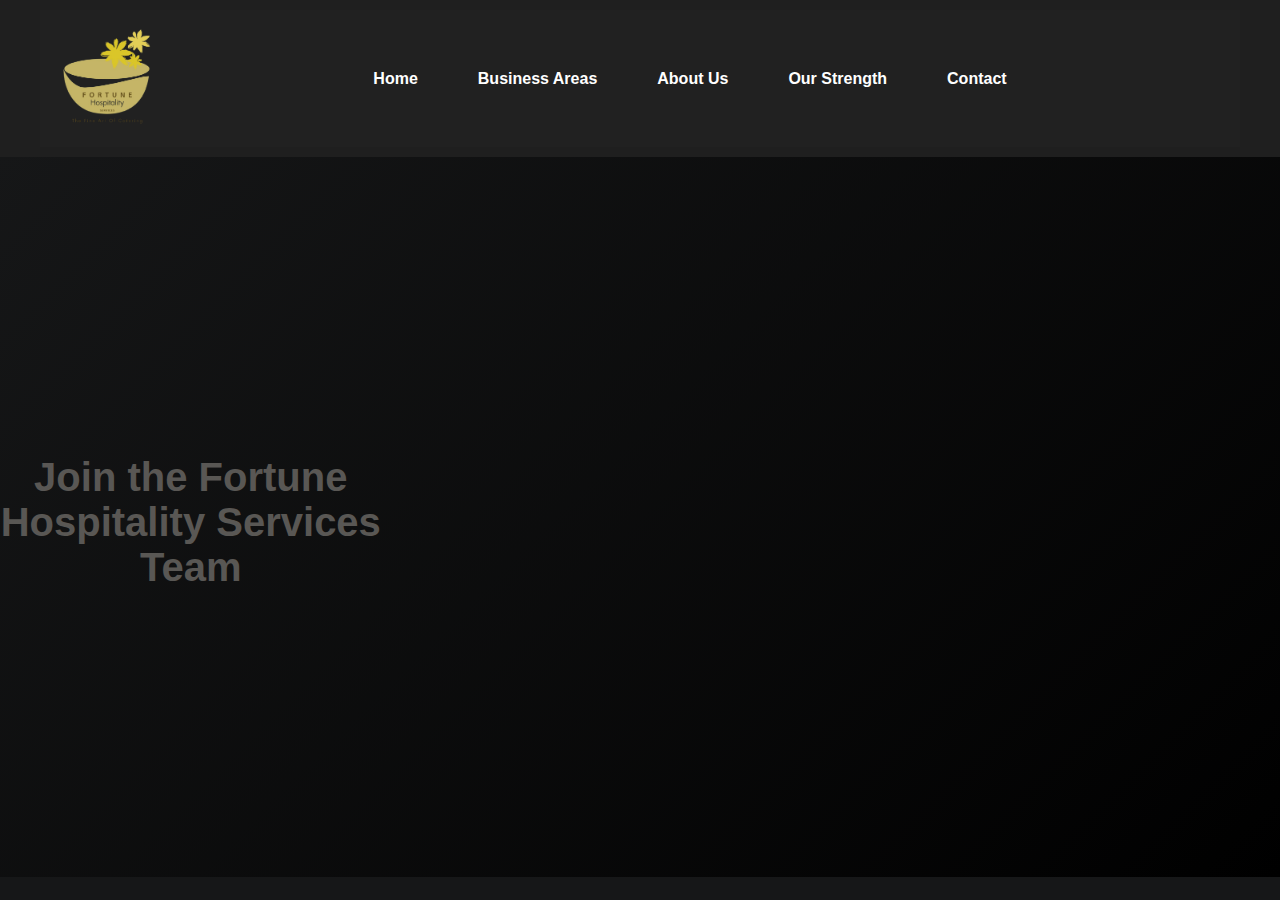
<file: carrers.html>
<!DOCTYPE html>
<html lang="en">
<head>
    <meta charset="UTF-8">
    <meta name="viewport" content="width=device-width, initial-scale=1.0">
    <title>Careers at Fortune Hospitality Services (FHS)</title>
    <link rel="stylesheet" href="car_style.css">
</head>
<body>
    <header class="header" data-header style="color: gray;">
        <div class="container">
            <nav class="navbar" data-navbar>
                <a href="#" class="logo">
                    <img src="./assets/images/logo-2.png" width="100" height="50" alt="">
                </a>
                <!-- <button class="close-btn" aria-label="Close menu" data-nav-toggler>
                    <ion-icon name="close-outline" aria-hidden="true"></ion-icon>
                </button> -->
                <ul class="navbar-list">
                    <li class="navbar-item">
                        <a href="./index.html" class="navbar-link hover-underline active">
                            <div class="separator"></div>
                            <span class="span">Home</span>
                        </a>
                    </li>
                    <li class="navbar-item">
                        <a href="./index.html#Buisness" class="navbar-link hover-underline">
                            <div class="separator"></div>
                            <span class="span">Business Areas</span>
                        </a>
                    </li>
                    <li class="navbar-item">
                        <a href="./aboutus.html" class="navbar-link hover-underline">
                            <div class="separator"></div>
                            <span class="span">About Us</span>
                        </a>
                    </li>
                    <li class="navbar-item">
                        <a href="./index.html#Strength" class="navbar-link hover-underline">
                            <div class="separator"></div>
                            <span class="span">Our Strength</span>
                        </a>
                    </li>
                    <li class="navbar-item">
                        <a href="./index.html#Contact" class="navbar-link hover-underline">
                            <div class="separator"></div>
                            <span class="span">Contact</span>
                        </a>
                    </li>
                </ul>
                <button class="nav-open-btn" aria-label="Open menu" data-nav-toggler>
                    <span class="line line-1"></span>
                    <span class="line line-2"></span>
                    <span class="line line-3"></span>
                </button>
                <div class="overlay" data-nav-toggler data-overlay></div>
            </nav>
        </div>
    </header>

    <!-- Main Section -->
    <section id="vacancies">
        <div class="container" style="display: flex; gap: 70px;">
            <h1 style="margin-left: -90px;">Join the Fortune Hospitality Services Team</h1>
            <!--<p style="color: white;">Explore our current job openings and apply below:</p> -->

            <!-- Job Vacancies Grid -->
            <div class="job-grid">
                <!-- Job Vacancy 1 -->
                <div class="job fade-in" >
                    <h2>Front Desk Manager</h2>
                    <p > <strong>Requirements:</strong> 3+ years experience in hospitality management.</p>
                    <button class="apply-btn" onclick="showForm('Front Desk Manager')">Apply Now</button>
                </div>

                <!-- Job Vacancy 2 -->
                <div class="job fade-in">
                    <h2>Chef</h2>
                    <p><strong>Requirements:</strong> 5+ years experience in culinary arts.</p>
                    <button class="apply-btn" onclick="showForm('Chef')">Apply Now</button>
                </div>

                <!-- Job Vacancy 3 -->
                <div class="job fade-in">
                    <h2>Housekeeping Supervisor</h2>
                    <p><strong>Requirements:</strong> 2+ years experience in hospitality.</p>
                    <button class="apply-btn" onclick="showForm('Housekeeping Supervisor')">Apply Now</button>
                </div>

                <!-- Job Vacancy 4 -->
                <div class="job fade-in">
                    <h2>Sales Executive</h2>
                    <p><strong>Requirements:</strong> 4+ years experience in sales.</p>
                    <button class="apply-btn" onclick="showForm('Sales Executive')">Apply Now</button>
                </div>
            </div>
        </div>
    </section>

    <!-- Modal for Application Form -->
    <div id="application-modal" class="modal">
        <div class="modal-content">
            <span class="close" onclick="closeForm()">&times;</span>
            <h2>Apply for <span id="job-title"></span></h2>
            <form action="https://api.web3forms.com/submit" enctype="multipart/form-data" method="POST" id="apply-form" onsubmit="handleSubmit(event)">
                <input type="hidden" name="access_key" value="5a888596-9305-48c1-a715-3fe0cc23a7c4">
                <label for="name">Full Name:</label>
                <input type="text" id="name" name="name" placeholder="John Doe" required>
                <label for="email">Email Address:</label>
                <input type="email" id="email" name="email" placeholder="johndoe@example.com" required>
                <label for="phone">Phone Number:</label>
                <input type="tel" id="phone" name="phone" placeholder="+91 9876543210" required>
                <label for="resume">Upload Resume:</label>
                <input type="file" id="resume" name="resume" required>
                <button type="submit">Submit Application</button>
            </form>
        </div>
    </div>

    <script>
        function handleSubmit(event) {
            event.preventDefault(); // Prevent the default form submission
    
            const form = document.getElementById('apply-form');
            const formData = new FormData(form); // Create a FormData object from the form
    
            // Send form data using Fetch API
            fetch('https://api.web3forms.com/submit', {
                method: 'POST',
                body: formData,
            })
            .then(response => response.json())
            .then(data => {
                if (data.success) {
                    alert('Application submitted successfully!');
                    closeForm(); // Optionally close the form
                } else {
                    alert('Error submitting application. Please try again. Error: ' + data.message);
                }
            })
            .catch(error => {
                console.error('Error:', error);
                alert('An error occurred. Please try again later.');
            });
        }
    
        function showForm(jobTitle) {
            document.getElementById('job-title').innerText = jobTitle;
            document.getElementById('application-modal').style.display = 'block';
        }
    
        function closeForm() {
            document.getElementById('application-modal').style.display = 'none';
        }
    </script>

    <script src="car_script.js"></script>
</body>
</html>
</file>
<file: car_style.css>
/* General Styles */
body {
    font-family: 'Poppins', sans-serif;
    margin: 0;
    padding: 0;
    background-color:var(--eerie-black-1);
    scroll-behavior: smooth;
}

/* Navigation Bar */
nav {
    background-color:var(--eerie-black-4);
    padding: 1rem;
    text-align: center;
    position: sticky;
    top: 0;
    z-index: 1000;
}

nav ul {
    list-style: none;
    padding: 0;
    margin: 0;
}

nav ul li {
    display: inline;
    margin: 0 20px;
}

nav ul li a {
    color: white;
    text-decoration: none;
    font-weight: bold;
    transition: color 0.3s;
}

nav ul li a:hover {
    color: #C4DAD2;
}

/* Vacancies Section */
#vacancies {
    padding: 4rem 0;
    background: linear-gradient(135deg, var(--eerie-black-1), var(--black));
}

.container {
    max-width: 1100px;
    margin: 0 auto;
    padding: 0 20px;
}

h1 {
    text-align: center;
    color: var(--davys-grey);
    font-size: 2.5rem;
    margin-bottom: 1rem;
}

h2{
    color:var(--gold-crayola);
}
p {
    text-align: left;
    font-size: 1.2rem;
    color:rgb(233, 227, 217);
    margin-bottom: 2.5rem;
}

/* Scroll Animation */
.fade-in {
    opacity: 0;
    /* transform: translateY(30px);
    transition: opacity 0.6s ease-out, transform 0.6s ease-out; */
}

.fade-in.active {
    opacity: 1;
    /* transform: translateY(0); */
}

/* Job Grid */
.job-grid {
    display: grid;
    grid-template-columns: repeat(2, 1fr);
    gap: 2rem; /* Space between cards */
}

.job {
    background-color:var(--eerie-black-1);
    padding: 2rem; /* Reduced padding for compactness */
    border-radius: 15px;
    box-shadow: 0 6px 15px rgba(0, 0, 0, 0.1);
    transition: transform 0.3s, box-shadow 0.3s;
}

.job:hover {
    transform: translateY(-10px);
    box-shadow: 0 8px 20px rgba(0, 0, 0, 0.2);
}

.apply-btn {
    background-color:var(--smoky-black-3);
    color: white;
    padding: 0.75rem 1.5rem;
    border: none;
    border-radius: 5px;
    cursor: pointer;
    transition: background-color 0.3s;
}

.apply-btn:hover {
    background-color: var(--quick-silver);
}

/* Modal Styles */
.modal {
    display: none;
    position: fixed;
    z-index: 1000;
    left: 0;
    top: 0;
    width: 100%;
    height: 100%;
    background-color: rgba(0, 0, 0, 0.5);
    align-items: center;
    justify-content: center;
}

.modal-content {
    background-color:var(--eerie-black-1);
    padding: 2rem;
    border-radius: 10px;
    width: 50%;
    max-width: 600px;
    box-shadow: 0 6px 20px rgb(43, 40, 40);
    position: relative;
    animation: slideDown 0.4s ease;
}

@keyframes slideDown {
    from {
        opacity: 0;
        transform: translateY(-50px);
    }
    to {
        opacity: 1;
        transform: translateY(0);
    }
}

.close {
    position: absolute;
    top: 10px;
    right: 20px;
    font-size: 24px;
    color: var(--gold-crayola);
    cursor: pointer;
}

form label {
    display: block;
    margin: 1rem 0 0.5rem;
    color: var(--davys-grey);
    font-size: 1.1rem;
}

form input {
    width: 100%;
    padding: 0.75rem;
    margin-bottom: 1rem;
    border: 1px solid #707a7a;
    border-radius: 5px;
    font-size: 1rem;
}

input::placeholder {
    color:var(--davys-grey);
}

button[type="submit"] {
    background-color:var(--black);
    color: rgb(247, 243, 243);
    padding: 0.75rem 1.5rem;
    border: none;
    border-radius: 5px;
    cursor: pointer;
    width: 100%;
    font-size: 1.2rem;
    transition: background-color 0.3s;
}

button[type="submit"]:hover {
    background-color:var(--eerie-black-1);
}

/* Responsive Design */
@media (max-width: 768px) {
    .job-grid {
        grid-template-columns: 1fr; /* Single column on small screens */
    }

    .modal-content {
        width: 90%;
    }
}

/* Navbar styles */
.header {
    background-color: #1f1f1f; /* Dark background matching the image */
    color: #fff; /* Text color */
    padding: 10px 0;
    position: relative;
    width: 100%;
}

.container {
    display: flex;
    justify-content: space-between;
    align-items: center;
    max-width: 1200px;
    margin: 0 auto;
    padding: 0 15px;
}

.navbar {
    display: flex;
    align-items: center;
    justify-content: space-between;
    width: 100%;
}

.logo img {
    width: 100px;
    height: auto;
}

.navbar-list {
    display: flex;
    list-style-type: none;
    margin: 0;
    padding: 0;
}

.navbar-item {
    margin-left: 20px;
}

.navbar-link {
    text-decoration: none;
    color: #fff;
    font-size: 16px;
    position: relative;
    padding: 10px;
    transition: color 0.3s;
}

.navbar-link:hover {
    color: var(--gold-crayola); /* Hover color for the links */
}

.navbar-link .separator {
    height: 2px;
    background-color: var(--gold-crayola); /* Underline color */
    width: 0;
    transition: width 0.3s;
    position: absolute;
    bottom: 0;
    left: 0;
}

.navbar-link:hover .separator {
    width: 100%;
}

.nav-open-btn {
    display: none;
}

@media (max-width: 768px) {
    .navbar-list {
        display: none;
        flex-direction: column;
        position: absolute;
        top: 100%;
        left: 0;
        right: 0;
        background-color: #1f1f1f;
        z-index: 100;
    }

    .navbar-item {
        margin-left: 0;
        margin-bottom: 20px;
    }

    .nav-open-btn {
        display: block;
        cursor: pointer;
        border: none;
        background: none;
    }

    .line {
        width: 25px;
        height: 3px;
        background-color: #fff;
        margin: 5px;
        transition: transform 0.3s ease;
    }

    .close-btn {
        display: block;
        font-size: 20px;
        color: #fff;
        cursor: pointer;
        border: none;
        background: none;
    }

    .overlay {
        display: none;
        position: fixed;
        top: 0;
        left: 0;
        width: 100%;
        height: 100%;
        background-color: rgba(0, 0, 0, 0.5);
        z-index: 50;
    }

    .overlay.active {
        display: block;
    }
}

:root {

    /**
     * COLORS
     */
  
     --gold-crayola: hsl(38, 61%, 73%);
     --quick-silver: hsla(0, 0%, 65%, 1);
     --davys-grey: hsla(30, 3%, 34%, 1);
     --smoky-black-1: hsla(40, 12%, 5%, 1);
     --smoky-black-2: hsla(30, 8%, 5%, 1);
     --smoky-black-3: hsla(0, 3%, 7%, 1);
     --eerie-black-1: hsla(210, 4%, 9%, 1);
     --eerie-black-2: rgb(30, 30, 31);
     --eerie-black-3: hsla(180, 2%, 8%, 1);
     --eerie-black-4: hsla(0, 0%, 13%, 1);
     --white: hsla(0, 0%, 100%, 1);
     --white-alpha-20: hsla(0, 0%, 100%, 0.2);
     --white-alpha-10: hsla(0, 0%, 100%, 0.1);
     --black: hsla(0, 0%, 0%, 1);
     --black-alpha-80: hsla(0, 0%, 0%, 0.8);
     --black-alpha-15: hsla(0, 0%, 0%, 0.15);
   
    /**
     * GRADIENT COLOR
     */
  
    --loading-text-gradient: linear-gradient(90deg, transparent 0% 16.66%, var(--very-light-gray-3) 33.33% 50%,  transparent 66.66% 75%);
    --gradient-1: linear-gradient(to top,hsla(0, 0%, 0%, 0.9),hsla(0, 0%, 0%, 0.7),transparent);
  
    /**
     * TYPOGRAPHY
     */
  
    /* font-family */
    --fontFamily-forum: 'Forum', cursive;
    --fontFamily-dm_sans: 'DM Sans', sans-serif;
  
    /* font-size */
    --fontSize-display-1: calc(1.3rem + 6.7vw);
    --fontSize-headline-1: calc(2rem + 2.5vw);
    --fontSize-headline-2: calc(1.3rem + 2.4vw);
    --fontSize-title-1: calc(1.6rem + 1.2vw);
    --fontSize-title-2: 2.2rem;
    --fontSize-title-3: 2.1rem;
    --fontSize-title-4: calc(1.6rem + 1.2vw);
    --fontSize-body-1: 2.4rem;
    --fontSize-body-2: 1.6rem;
    --fontSize-body-3: 1.8rem;
    --fontSize-body-4: 1.6rem;
    --fontSize-label-1: 1.4rem;
    --fontSize-label-2: 1.2rem;
  
    /* font-weight */
    --weight-regular: 400;
    --weight-bold: 700;
  
    /* line-height */
    --lineHeight-1: 1em;
    --lineHeight-2: 1.2em;
    --lineHeight-3: 1.5em;
    --lineHeight-4: 1.6em;
    --lineHeight-5: 1.85em;
    --lineHeight-6: 1.4em;
  
    /* letter-spacing */
    --letterSpacing-1: 0.15em;
    --letterSpacing-2: 0.4em;
    --letterSpacing-3: 0.2em;
    --letterSpacing-4: 0.3em;
    --letterSpacing-5: 3px;
  
    /**
     * SPACING
     */
  
    --section-space: 70px;
  
    /**
     * SHADOW
     */
  
    --shadow-1: 0px 0px 25px 0px hsla(0, 0%, 0%, 0.25);
  
    /**
     * BORDER RADIUS
     */
  
    --radius-24: 24px;
    --radius-circle: 50%;
  
    /**
     * TRANSITION
     */
  
    --transition-1: 250ms ease;
    --transition-2: 500ms ease;
    --transition-3: 1000ms ease;
  
  }
</file>
